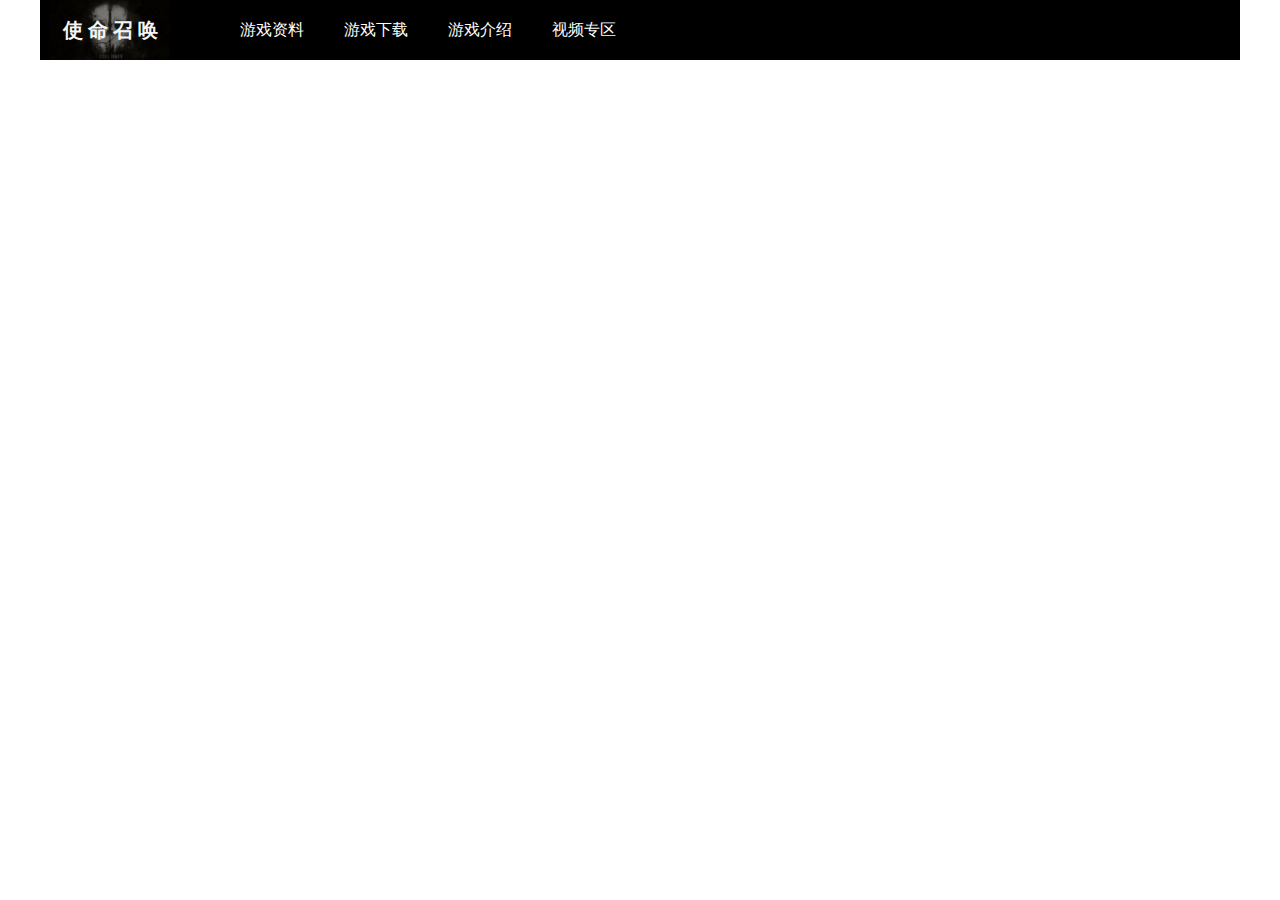
<file: index.html>
<!DOCTYPE html>
<html>

	<head>
		<meta charset="UTF-8">
		<title></title>
		<link rel="stylesheet" type="text/css" href="css/bootstrap.css" />
		<style type="text/css">
			body {
				padding: 0;
				margin: 0;
				font-family: "微软雅黑";
				/*background-image: url(img/timg.jpg);*/
				position: relative;
			}
			
			.nav {
				width: 1200px;
				height: 60px;
				background-color: #000;
				margin: 0 auto;
			}
			
			.logo {
				width: 120px;
				height: 100%;
				background-image: url(img/timg.jpg);
				background-size: cover;
				background-position: center;
				margin: 0 10px;
				color: #f5f5f5;
				text-align: center;
				line-height: 60px;
				font-weight: 900;
				font-size: 20px;
			}
			
			.float-left {
				float: left;
			}
			
			.nav ul {
				list-style: none;
			}
			
			.nav ul li a {
				line-height: 60px;
				padding: 0 20px;
				color: #fff;
				font-size: 16px;
				text-decoration: none;
			}
			.ddw {
				display: none;
				width: 1200px;
				height: 150px;
				background-color: #000;
				opacity: 0.3;
				margin: 0 auto;
			}
			
			.ddw-nelo {
				margin-left: 180px;
				width: 450px;
				height: 100%;
			}
			
			.fk {
				width: 100px;
				height: 100%;
			}
			
			.fk a {
				text-align: center;
				color: #fff;
				text-decoration: none;
				
			}
			.fk a p{
				margin: 5px 0;
			}
			.ddw-r{
				margin: 0 10px 0 0;
			}
		</style>
	</head>

	<body>

		<div class="nav">
			<div class="logo float-left">使 命 召 唤</div>
			<ul class="float-left" id="huaguo" >
				<li class="float-left" >
					<a href="#" >游戏资料</a>
				</li>
				<li class="float-left">
					<a class="dh-button" href="#"> 游戏下载</a>
				</li>
				<li class="float-left">
					<a class="dh-button" href="#">游戏介绍</a>
				</li>
				<li class="float-left">
					<a class="dh-button" href="#">视频专区</a>
				</li>
			</ul>
		</div>
		<!--下拉菜单-->
		<div class="ddw" id="xal">
			<div class="ddw-nelo">
				<div class="fk float-left">
					<a href="#"><p>资源库</p></a>
					<a href="#"><p>新手攻略</p></a>
					<a href="#"><p>武器库</p></a>
					<a href="#"><p>屏保下载</p></a>
				</div>
				<div class="fk float-left ddw-r">
					<a href="#"><p>抢激活码</p></a>
					<a href="#"><p>下载地址</p></a>
				</div>
				<div class="fk float-left">
					<a href="#"><p>模式介绍</p></a>
					<a href="#"><p>武器介绍</p></a>
					<a href="#"><p>人物介绍</p></a>
				</div>
				<div class="fk float-left">
					<a href="#"><p>CG宣传视频</p></a>
					<a href="#"><p>玩家视频</p></a>
					<a href="#"><p>官方直播</p></a>
					<a href="#"><p>直播平台</p></a>
				</div>
			</div>
		</div>

		<script src="js/jquery-2.1.0.js" type="text/javascript" charset="utf-8"></script>
		<script src="js/bootstrap.js" type="text/javascript" charset="utf-8"></script>
		<script type="text/javascript">
			$(document).on("mouseover","#huaguo",function(){
					$("#xal").css("display","block")
			})
			$(document).on("mouseover","#xal",function(){
					$("#xal").css("display","block")
			})
			
			$(document).on("mouseout","#xal",function(){
					$("#xal").css("display","none")
			})
		</script>
	</body>

</html>
</file>
